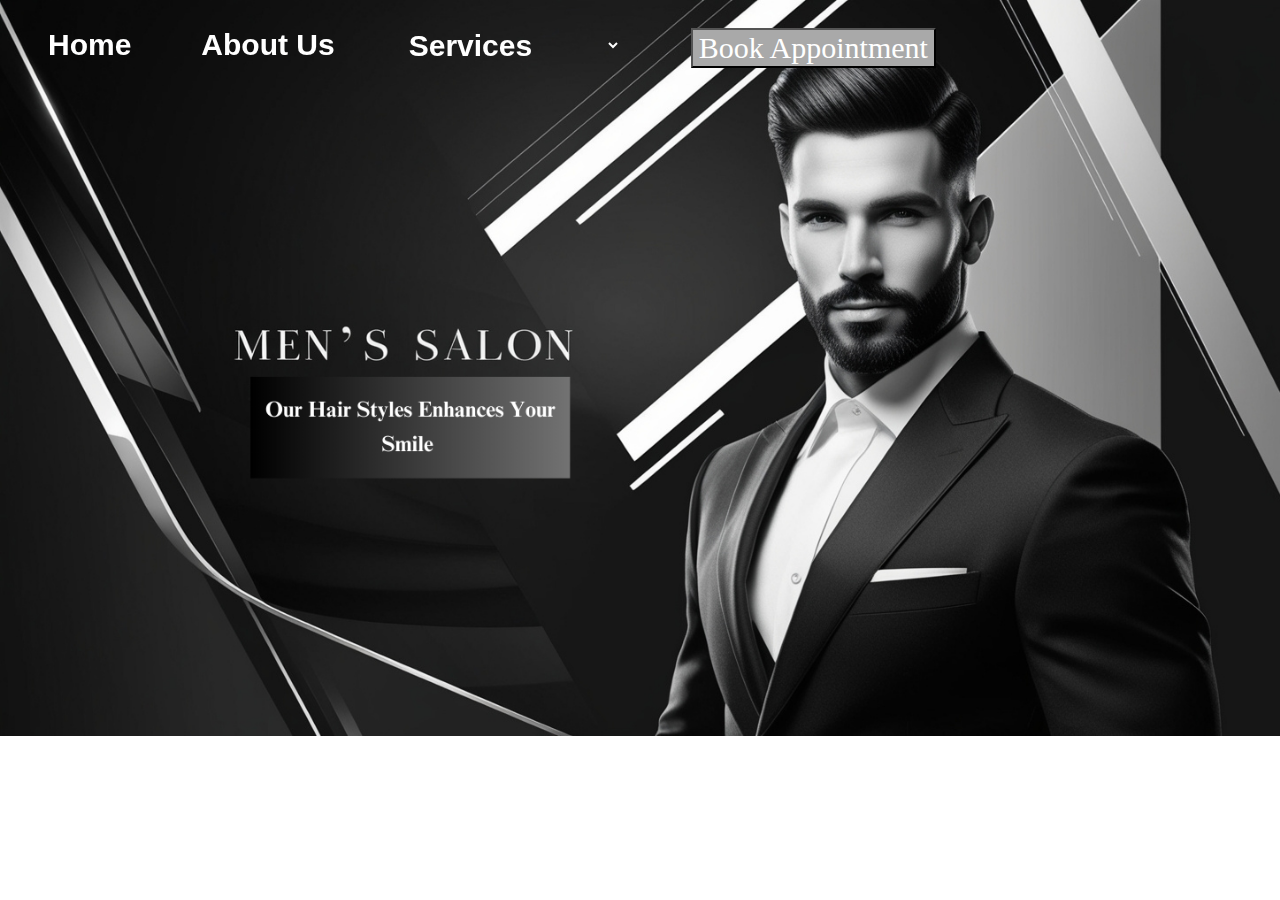
<file: index.html>
<!DOCTYPE html>
<html lang="en">
<head>
    <meta charset="UTF-8">
    <meta name="viewport" content="width=device-width, initial-scale=1.0">
    <title>Document</title>
    <link rel="stylesheet" href="style.css">
</head>
<body>
    <div class="nav">
            <a href="index.html" class="Home"><li>Home</li></a>
            <li class="aa">About Us</li>
            <li>
                <select name="Services" id="services-dropdown" onchange="navigateToPage()">
                    <option value="">Services</option>
                    <option value="index2.html">Long HairCut</option>
                    <option value="index3.html">Hair Color</option>
                    <option value="index4.html">Beard LineUp</option>
                </select>
            </li>
            <button class="book1" onclick="window.location.href='index5.html'">Book Appointment</button>
    </div>
    <div>
        <!-- Our Hair Styles Enhance Your Smile -->
    </div>

    <script>
        function navigateToPage() {
            const dropdown = document.getElementById('services-dropdown');
            const selectedPage = dropdown.value;
            if (selectedPage) {
                window.location.href = selectedPage;
            }
        }
    </script>
</body>
</html>
</file>
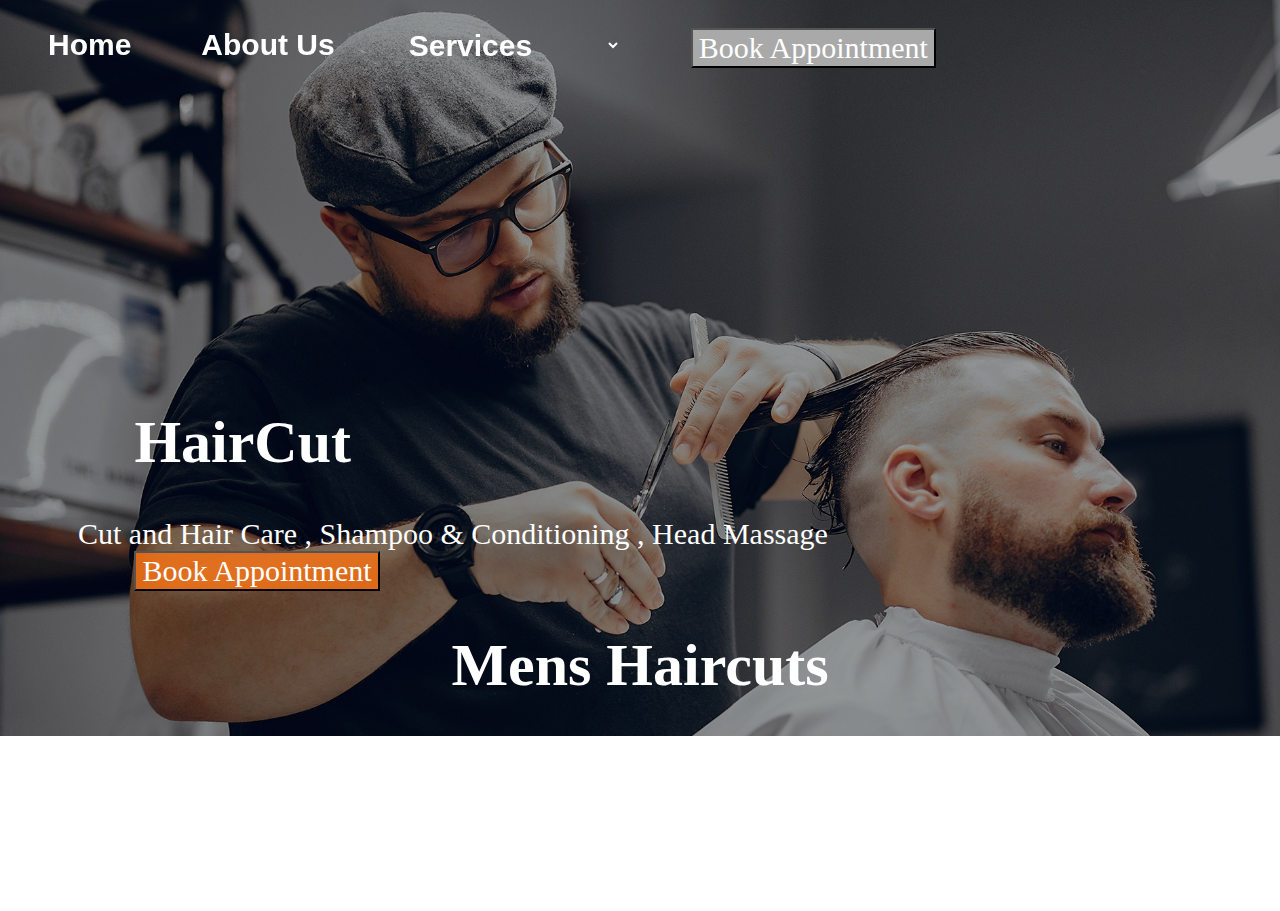
<file: index2.html>
<!DOCTYPE html>
<html lang="en">

<head>
    <meta charset="UTF-8">
    <meta name="viewport" content="width=device-width, initial-scale=1.0">
    <title>Document</title>
    <link rel="stylesheet" href="style.css">
</head>

<body class="third">
    <div class="nav">

        <a href="index.html" class="Home">
            <li>Home</li>
        </a>
        <li>About Us</li>
        <li>
            <select name="Services" id="services-dropdown" onchange="navigateToPage()">
                <option value="">Services</option>
                <option value="index2.html">Long HairCut</option>
                <option value="index3.html">Hair Color</option>
                <option value="index4.html">Beard LineUp</option>
            </select>
        </li>
        <button class="book1" onclick="window.location.href='index5.html'">Book Appointment</button>
    </div>
    <h1 class="beardpage">HairCut</h1>
    <li class="l">
        Cut and Hair Care ,
        Shampoo & Conditioning ,
        Head Massage 
    </li>
    <button class="book3" onclick="window.location.href='index5.html'">Book Appointment</button>
    <footer>
        <h1>Mens Haircuts</h1>
       
        If you’re looking for a hair cut in Innisfil you’ve come to the right place. We offer all mens styles at a
        reasonable price.<br>
        We are open Monday, Tuesday, Wednesday, Thursday, Friday, Saturday and Sunday.<br>
        Monday to Saturday our opening hours are 8am – 8pm.<br>
        Our Sunday hours are 10am – 2pm.<br>
    </footer>
    <script>
        function navigateToPage() {
            const dropdown = document.getElementById('services-dropdown');
            const selectedPage = dropdown.value;
            if (selectedPage) {
                window.location.href = selectedPage;
            }
        }
    </script>
</body>

</html>
</file>
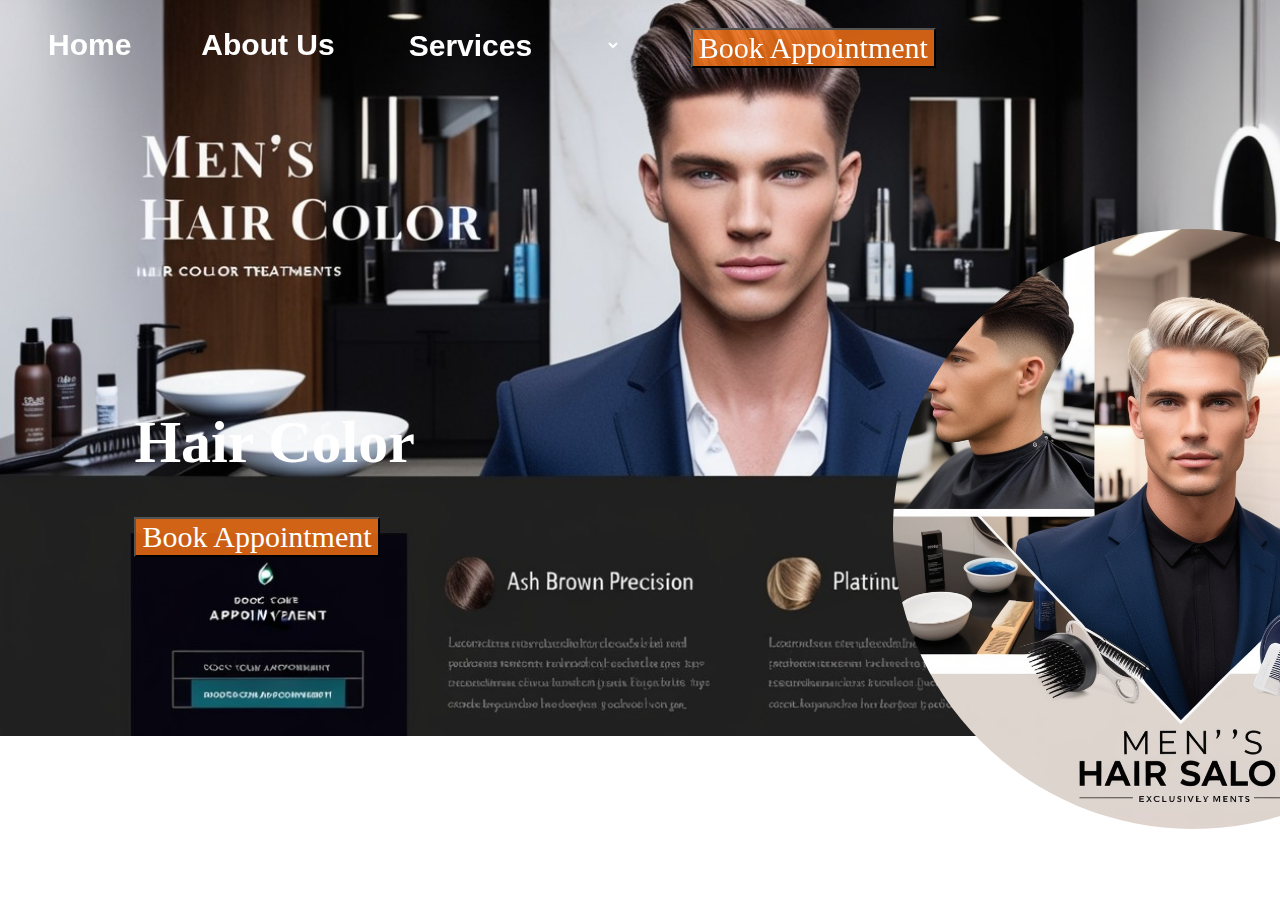
<file: index3.html>
<!DOCTYPE html>
<html lang="en">
<head>
    <meta charset="UTF-8">
    <meta name="viewport" content="width=device-width, initial-scale=1.0">
    <title>Document</title>
    <link rel="stylesheet" href="style.css">
</head>
<header>

    <body class="fourth">
        <div class="nav">
            
            <a href="index.html" class="Home"><li>Home</li></a>
            <li>About Us</li>
            <li>
                <select name="Services" id="services-dropdown" onchange="navigateToPage()">
                    <option value="">Services</option>
                    <option value="index2.html">Long HairCut</option>
                    <option value="index3.html">Hair Color</option>
                    <option value="index4.html">Beard LineUp</option>
                </select>
            </li>
            <button class="book" onclick="window.location.href='index5.html'">Book Appointment</button>
        </div>
        <h1 class="beardpage">Hair Color</h1>
        <button class="book3" onclick="window.location.href='index5.html'">Book Appointment</button>
    </header>
    <img src="hairclr.jpg" alt="" class="image">
    <script>
        function navigateToPage() {
            const dropdown = document.getElementById('services-dropdown');
            const selectedPage = dropdown.value;
            if (selectedPage) {
                window.location.href = selectedPage;
            }
        }
    </script>
</body>
</html>
</file>
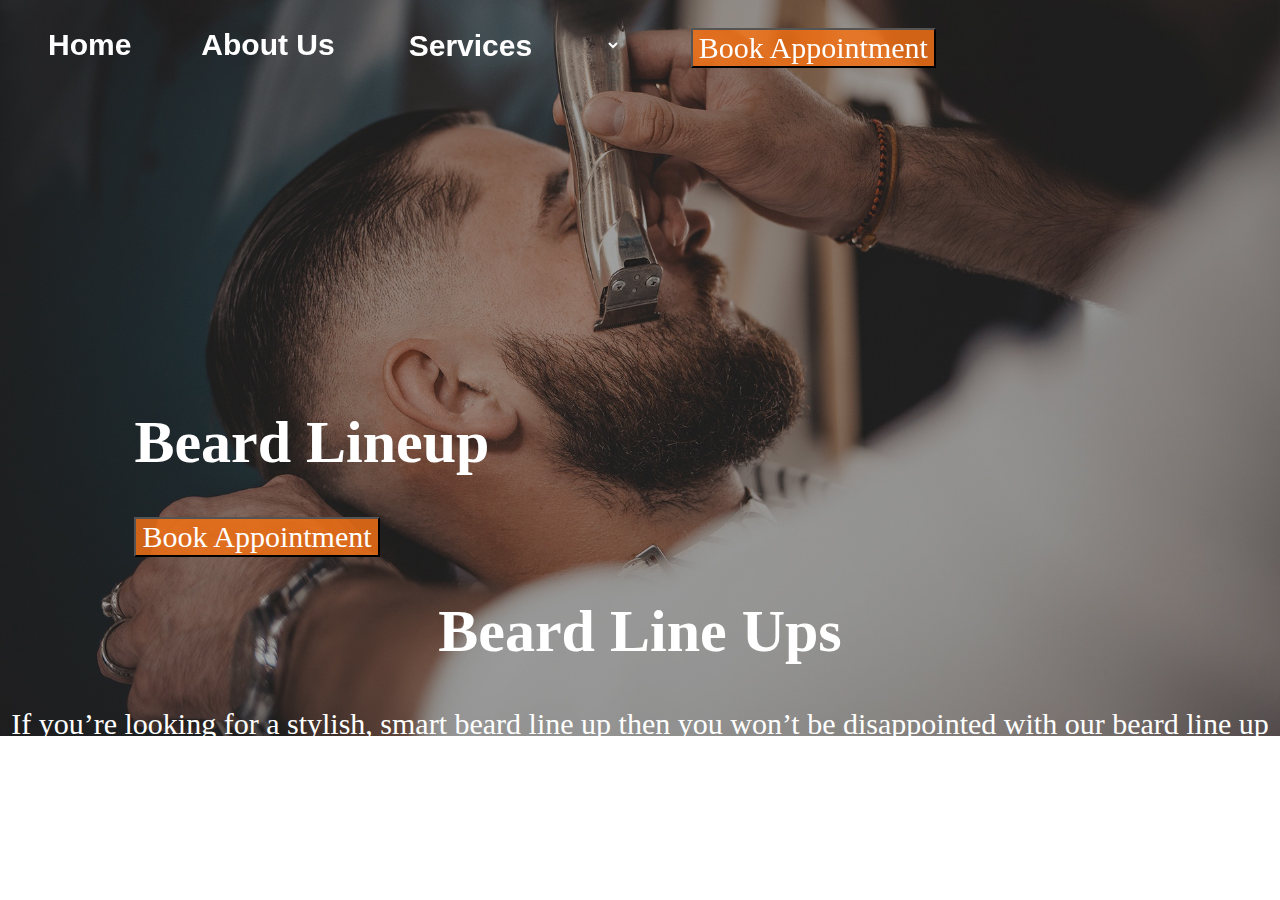
<file: index4.html>
<!DOCTYPE html>
<html lang="en">
<head>
    <meta charset="UTF-8">
    <meta name="viewport" content="width=device-width, initial-scale=1.0">
    <title>Document</title>
    <link rel="stylesheet" href="style.css">
</head>
<header>

    <body class="second">
        <div class="nav">
            
            <a href="index.html" class="Home"><li>Home</li></a>
            <li>About Us</li>
            <li>
                <select name="Services" id="services-dropdown" onchange="navigateToPage()">
                    <option value="">Services</option>
                    <option value="index2.html">Long HairCut</option>
                    <option value="index3.html">Hair Color</option>
                    <option value="index4.html">Beard LineUp</option>
                </select>
            </li>
            <button class="book" onclick="window.location.href='index5.html'">Book Appointment</button>
        </div>
        <h1 class="beardpage">Beard Lineup</h1>
        <button class="book3" onclick="window.location.href='index5.html'">Book Appointment</button>
    </header>
    <footer>
        <h1>Beard Line Ups </h1>
        If you’re looking for a stylish, smart beard line up  then you won’t be disappointed with our beard line up service.
        Whether you’re going out for the evening, getting married, going to a formal event or just want to look good for Mrs, we are confident that we can help.
    </footer>
    <script>
        function navigateToPage() {
            const dropdown = document.getElementById('services-dropdown');
            const selectedPage = dropdown.value;
            if (selectedPage) {
                window.location.href = selectedPage;
            }
        }
    </script>
</body>
</html>
</file>
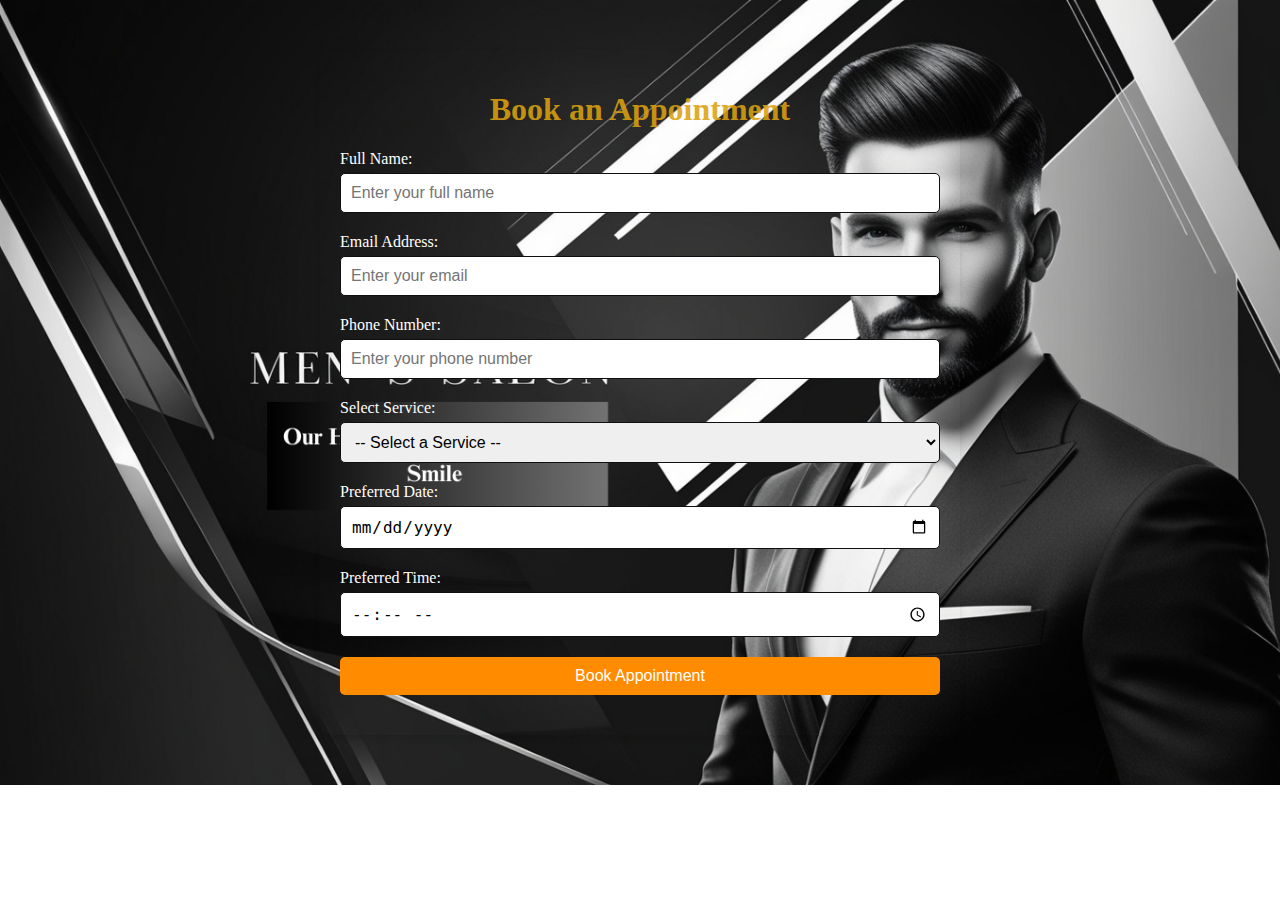
<file: index5.html>
<!DOCTYPE html>
<html lang="en">
<head>
    <meta charset="UTF-8">
    <meta name="viewport" content="width=device-width, initial-scale=1.0">
    <title>Salon Appointment Booking</title>
    <link rel="stylesheet" href="style2.css">
</head>
<body>
    
    <div class="box">
        <h1>Book an Appointment</h1>
        <form action="index.html" method="post">
            <label for="name">Full Name:</label>
            <input type="text" id="name" name="name" placeholder="Enter your full name" required>

            <label for="email">Email Address:</label>
            <input type="email" id="email" name="email" placeholder="Enter your email" required>

            <label for="phone">Phone Number:</label>
            <input type="tel" id="phone" name="phone" placeholder="Enter your phone number" required>

            <label for="service">Select Service:</label>
            <select id="service" name="service" required>
                <option value="">-- Select a Service --</option>
                <option value="long_haircut">Long Haircut</option>
                <option value="short_haircut">Short Haircut</option>
                <option value="beard_trim">Beard Trim</option>
                <option value="hair_color">Hair Coloring</option>
            </select>

            <label for="date">Preferred Date:</label>
            <input type="date" id="date" name="date" required>

            <label for="time">Preferred Time:</label>
            <input type="time" id="time" name="time" required>

            <button type="submit">Book Appointment</button>
        </form>
    </div>
</body>
</html>
</file>
<file: style.css>
body{
    position:relative;
    font-family: 'Times New Roman', Times, serif;
    background-image: url(img.png);
    background-size: cover;
    height: 80vh;
    font-size: 30px;
    background-repeat: no-repeat;
    color: white;
}
.book1{
    font-family: 'Times New Roman', Times, serif;
    font-size: 30px;
    background-color:darkgray;
    color: white;

}
.book{
    display: block;
    /* margin-left: 10 %; */
    font-family: 'Times New Roman', Times, serif;
    font-size: 30px;
    background-color:#f57214d3;
    color: white;

}
.book3{
    display: block;
    margin-left: 10%;
    font-family: 'Times New Roman', Times, serif;
    font-size: 30px;
    background-color:#f57214d3;
    color: white;

}
.Home{
    text-decoration: none;
    color: white;
}
.nav{
    display: flex;
    justify-content: flex-start;
    gap: 70px;
    list-style: none;
    position: fixed;
    font-weight: 700;
    font-family: 'Segoe UI', Tahoma, Geneva, Verdana, sans-serif;
    padding-left: 40px;
    padding-top: 20px;
}
.nav a:hover{
    background-color: #ddd;
    color: black;
    border-radius: 5px;
    padding: 1px;
}
.aa:hover{
    background-color: #ddd;
    color: black;
    border-radius: 5px;
    padding: 1px;
}


select{
    font-weight: 700;
    font-size: 30px;
    color: white;
    background: none;
    border: none;
    font-family: 'Segoe UI', Tahoma, Geneva, Verdana, sans-serif;

}
select:hover{
    background-color: #ddd;
    color: black;
    border-radius: 5px;
    padding: 1px;
}
.book1:hover{
    background-color: #ddd;
    color: black;
    border-radius: 5px;
    padding: 1px;

}
.book3:hover{
    background-color: #ddd;
    color: black;
    border-radius: 5px;
    padding: 1px;

}

option{
    color: black;
}
.second{
    background-image: url(beard.jpg);
}
.third{
    background-image: url(Hair.jpg);
}
.fourth{
    background-image: url(hair\ color.jpg);
}
.beardpage{
    display: inline-flex;
    margin-left: 10%;
    margin-top: 400px;
}

footer{
    /* display: inline; */
    color: white;
    /* margin-top: 400px; */
    text-align: center;
}
.l{
    list-style: none;
    margin-left: 70px;
}
.image{
    height: 600px;
    display: inline-block;
    border-radius: 100%;
    margin-left: 70%;
    margin-top: -26%;

}
</file>
<file: style2.css>
body {
    font-family: 'Times New Roman', Times, serif;
    margin: 0;
    padding: 0;
    background-image: url(img.png);
    background-repeat: no-repeat;
    background-size:cover;
}

.box {
    max-width: 600px;
    margin: 50px auto;
    /* background: #ffffff; */
    padding: 20px;
    border-radius: 10px;
    box-shadow: 0 4px 6px rgba(0, 0, 0, 0.1);
}

h1 {
    text-align: center;
    color:rgba(220, 161, 14, 0.885);
}

form {
    display: flex;
    flex-direction: column;
}

label {
    margin-bottom: 5px;
    color: white;
}

input, select, textarea, button {
    color: black;
    padding: 10px;
    margin-bottom: 20px;
    border: 1px solid #100f0f;
    border-radius: 5px;
    font-size: 16px;
}

button {
    background-color: #ff8c00;
    color: white;
    cursor: pointer;
    border: none;
}

button:hover {
    background-color: #e07c00;
}
</file>
